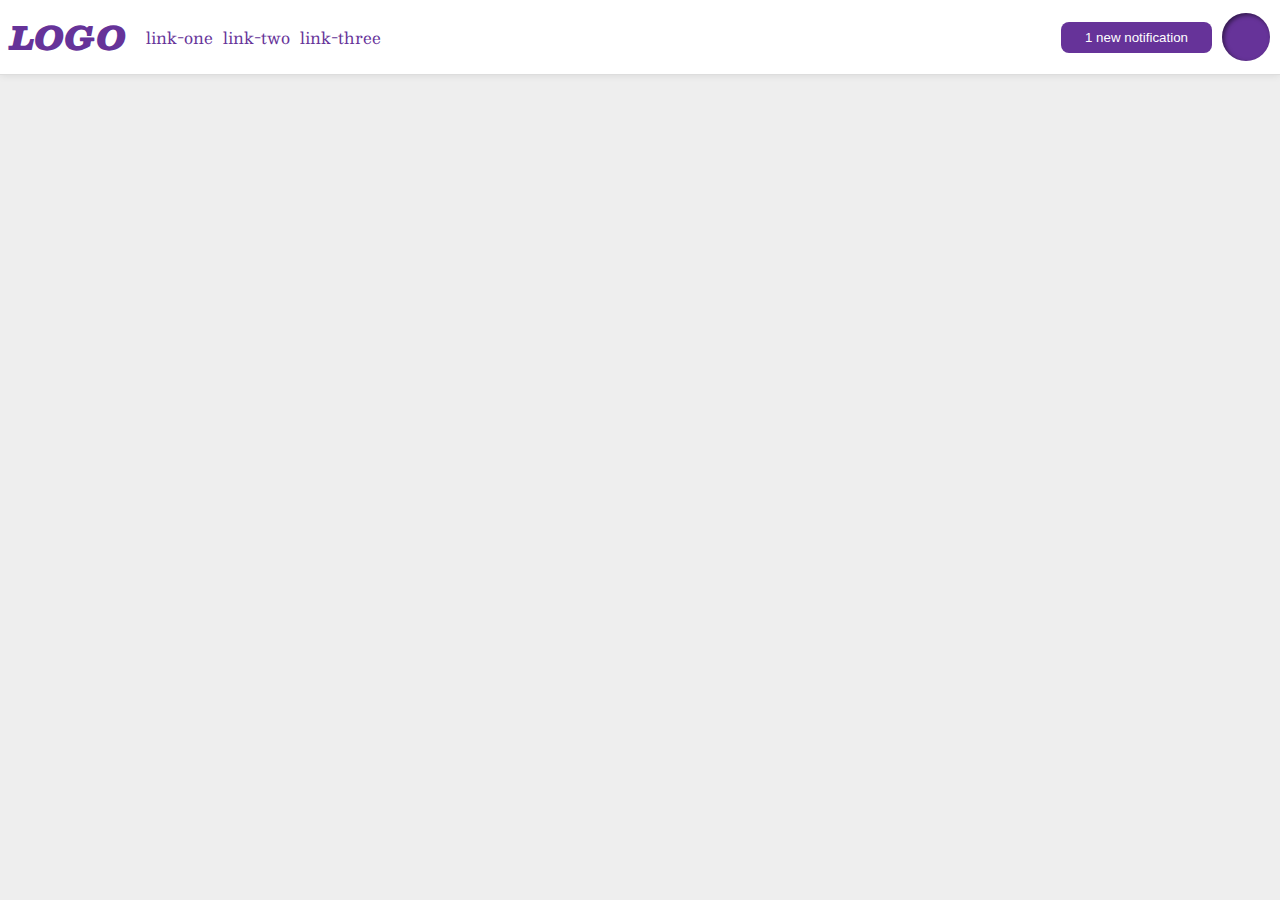
<file: flex/03-flex-header-2/index.html>
<!DOCTYPE html>
<html lang="en">
  <head>
    <meta charset="UTF-8">
    <meta http-equiv="X-UA-Compatible" content="IE=edge">
    <meta name="viewport" content="width=device-width, initial-scale=1.0">
    <title>Flex Header 2</title>
    <link rel="stylesheet" href="style.css">
  </head>
  <body>
    <div class="header">
      <div class="logo">
        LOGO
      </div>
      <ul class="links">
        <li><a href="google.com">link-one</a></li>
        <li><a href="google.com">link-two</a></li>
        <li><a href="google.com">link-three</a></li>
      </ul>
      
      <div class="movable">
        <button class="notifications">
          1 new notification
        </button>
        <div class="profile-image"></div>
      </div>
      

    </div>
  </body>
</html>
</file>
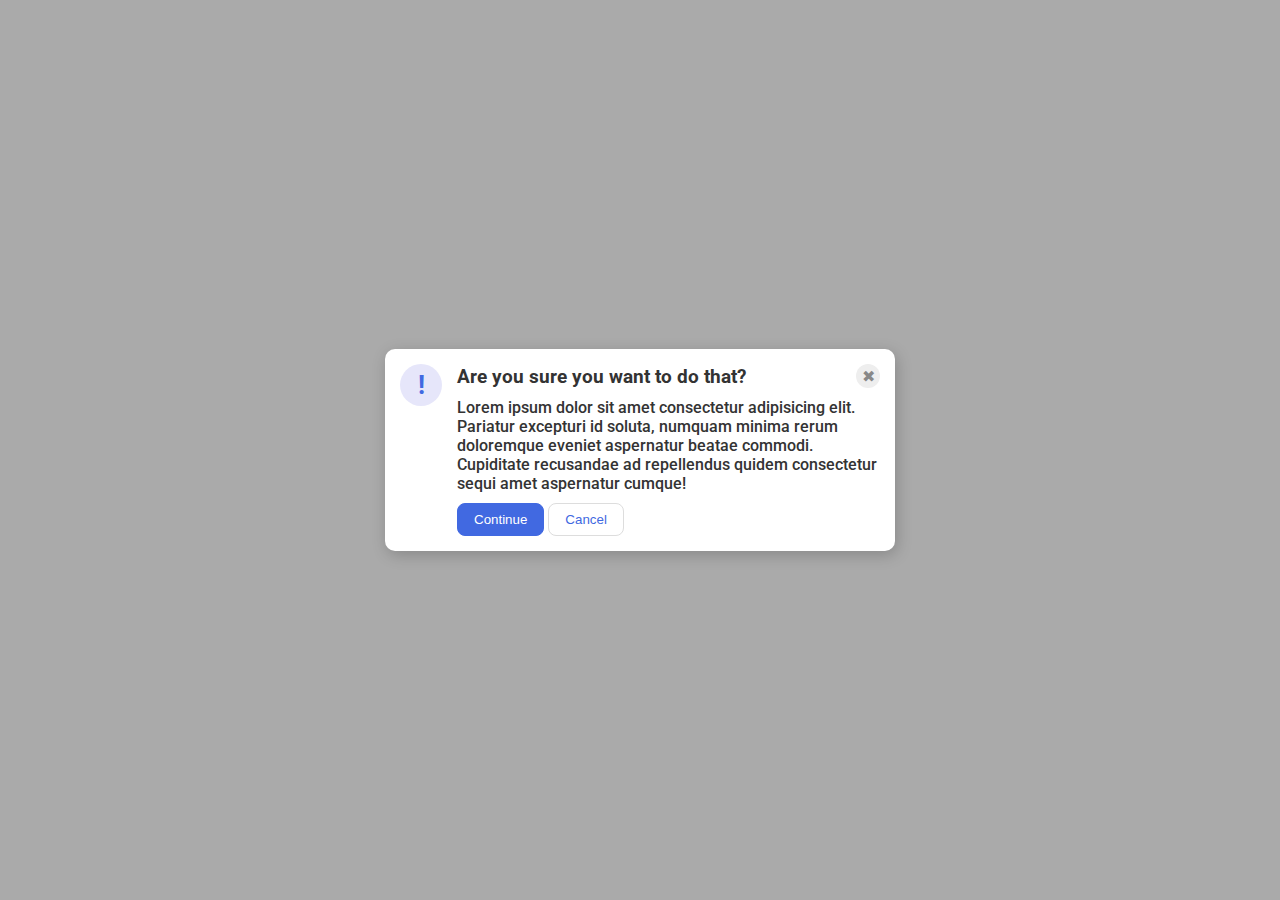
<file: flex/05-flex-modal/index.html>
<!DOCTYPE html>
<html lang="en">
  <head>
    <meta charset="UTF-8">
    <meta http-equiv="X-UA-Compatible" content="IE=edge">
    <meta name="viewport" content="width=device-width, initial-scale=1.0">
    <link rel="stylesheet" href="style.css">
    <title>Modal</title>
  </head>
  <body>
    <div class="modal">
      
      <div class="left">
        <div class="icon">!</div>
      </div>
      <div class="right">

        <div class="ques">
          <div class="header">Are you sure you want to do that?</div>
          <div class="close-button">✖</div>
        </div>
        
      <div class="text">Lorem ipsum dolor sit amet consectetur adipisicing elit. Pariatur excepturi id soluta, numquam minima rerum doloremque eveniet aspernatur beatae commodi. Cupiditate recusandae ad repellendus quidem consectetur sequi amet aspernatur cumque!</div>
      
      <div class="buttons">
        <button class="continue">Continue</button>
        <button class="cancel">Cancel</button>
        </div>
      </div>
      

     
      


    </div>
  </body>
</html>
</file>
<file: flex/03-flex-header-2/style.css>
/* this is some magical font-importing.  
you'll learn about it later. */
@import url('https://fonts.googleapis.com/css2?family=Besley:ital,wght@0,400;1,900&display=swap');

body {
  margin: 0;
  background: #eee;
  font-family: Besley, serif;
}

.header {
  background: white;
  border-bottom: 1px solid #ddd;
  box-shadow: 0 0 8px rgba(0,0,0,.1);
}

.profile-image {
  background: rebeccapurple;
  box-shadow: inset 2px 2px 4px rgba(0,0,0,.5);
  border-radius: 50%;
  width: 48px;
  height: 48px;
}

.logo {
  color: rebeccapurple;
  font-size: 32px;
  font-weight: 900;
  font-style: italic;
}

button {
  border: none;
  border-radius: 8px;
  background: rebeccapurple;
  color: white;
  padding: 8px 24px;
}

a {
  /* this removes the line under our links */
  text-decoration: none;
  color: rebeccapurple;
}

ul {
  list-style-type: none;
  margin:0;
  padding:0;
}


.header,.links{
  display:flex;
  padding:10px;
  
}
.header
{
  gap:10px;
}
.links
{
  gap:10px;
  align-items: center;
}
.movable
{
  display: flex;
  align-items: center;
  gap:10px;
  margin-left:auto;
}
</file>
<file: flex/05-flex-modal/style.css>
@import url('https://fonts.googleapis.com/css2?family=Roboto:wght@400;700&display=swap');

html, body {
  height: 100%;
}

body {
  font-family: Roboto, sans-serif;
  margin: 0;
  background: #aaa;
  color: #333;
  /* I'll give you this one for free lol */
  display: flex;
  align-items: center;
  justify-content: center;
}

.modal {
  background: white;
  width: 480px;
  border-radius: 10px;
  box-shadow: 2px 4px 16px rgba(0,0,0,.2);
}

.icon {
  color: royalblue;
  font-size: 26px;
  font-weight: 700;
  background: lavender;
  width: 42px;
  height: 42px;
  border-radius: 50%;
  display: flex;
  align-items: center;
  justify-content: center;
}

.close-button {
  background: #eee;
  border-radius: 50%;
  color: #888;
  font-weight: 400;
  font-size: 16px;
  height: 24px;
  width: 24px;
  display: flex;
  align-items: center;
  justify-content: center;
}

button {
  padding: 8px 16px;
  border-radius: 8px;
}

button.continue {
  background: royalblue;
  border: 1px solid royalblue;
  color: white;
}

button.cancel {
  background: white;
  border: 1px solid #ddd;
  color: royalblue;
}

.modal
{
  display: flex;
  padding:15px;
  column-gap: 15px;;
}
.right
{
  display:flex;
  flex-direction: column;
  row-gap: 10px;
}

.ques
{
  display: flex;
  justify-content: space-between;
  align-items: center;
}
.header
{
  font-weight: bolder;
  font-size: larger;
}

.text
{
  font-weight: 500;
}
</file>
